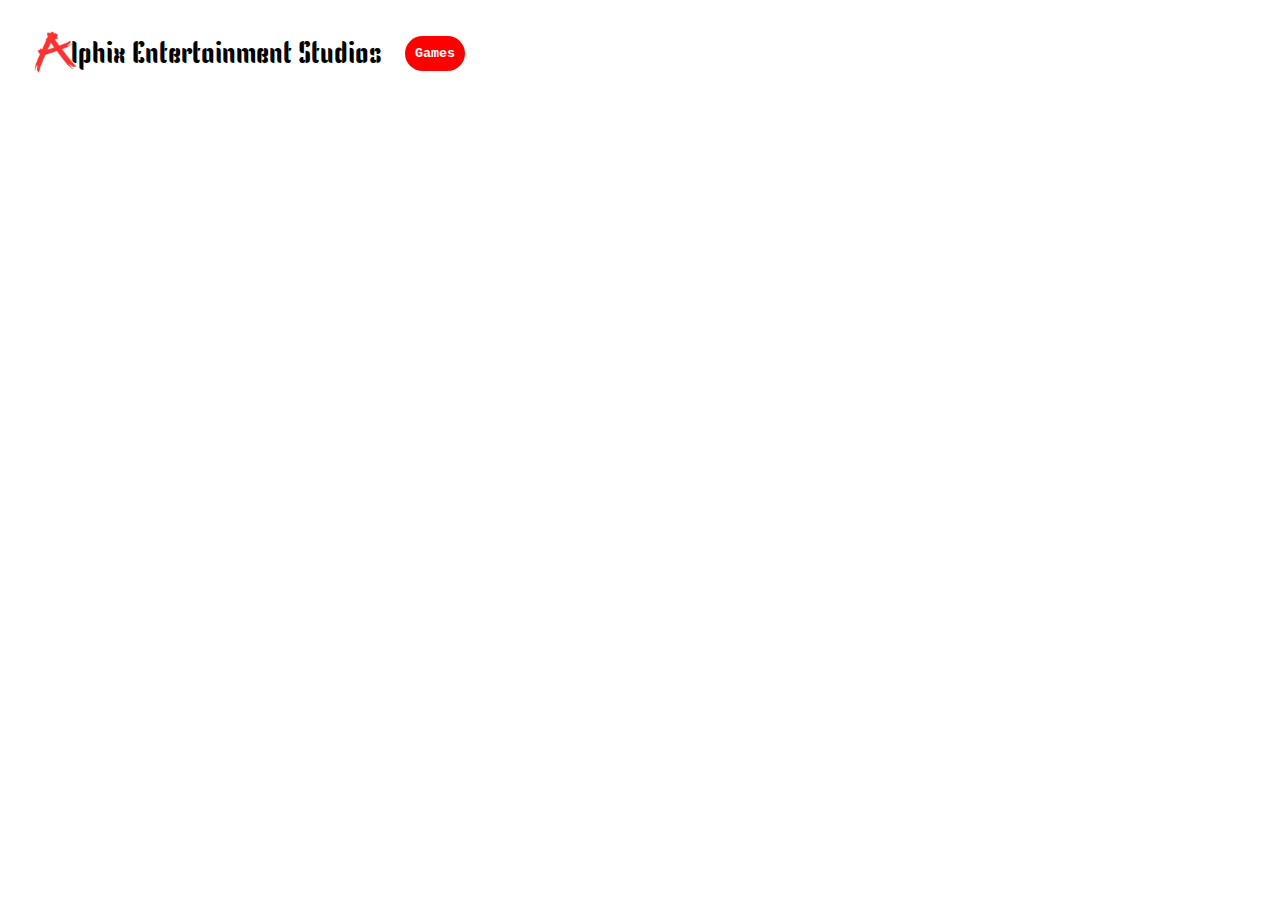
<file: index.html>
<!DOCTYPE html>
<html xmlns="https://www.w3.org/1999/xhtml" lang="en-US" class="no-js">
<head>
    <meta charset="UTF-8">
    <meta name="viewport" content="width=device-width, initial-scale=1.0">
    <link rel="preconnect" href="https://fonts.googleapis.com">
<link rel="preconnect" href="https://fonts.gstatic.com" crossorigin>
<link rel="preconnect" href="https://fonts.googleapis.com">
<link rel="preconnect" href="https://fonts.gstatic.com" crossorigin>
<link href="https://fonts.googleapis.com/css2?family=Kenia&display=swap" rel="stylesheet">
    <title>Alphix Entertainment Studios</title>
    <link rel="stylesheet" type="text/css" href="CSS/style.css">
</head>
<body>
    <div class="nav-bar">
        <img src="alphix logo.png" alt="alphix-logo">
        <a href="#">lphix Entertainment Studios</a>
        <!-- Add a class to the Games button -->
        <button class="dropbtn">Games</button>
        <div class="dropdown-content">
            <a href="#">Code 9</a>
            <a href="#">Criminal Ways</a>
            <a href="#">The Wolf's Legend</a>
            <a href="#">Tigre</a>
        </div>
    </div>
    <script>
       // Get the Games button element
const gamesButton = document.querySelector('.dropbtn');

// Get the dropdown content element
const dropdownContent = document.querySelector('.dropdown-content');

// Add an event listener to the Games button element
gamesButton.addEventListener('mouseover', () => {
  // Show the dropdown content
  dropdownContent.style.display = 'block';
});

// Add an event listener to the dropdown content element
dropdownContent.addEventListener('mouseout', () => {
  // Hide the dropdown content
  dropdownContent.style.display = 'none';
});

    </script>
</body>
</html>
</file>
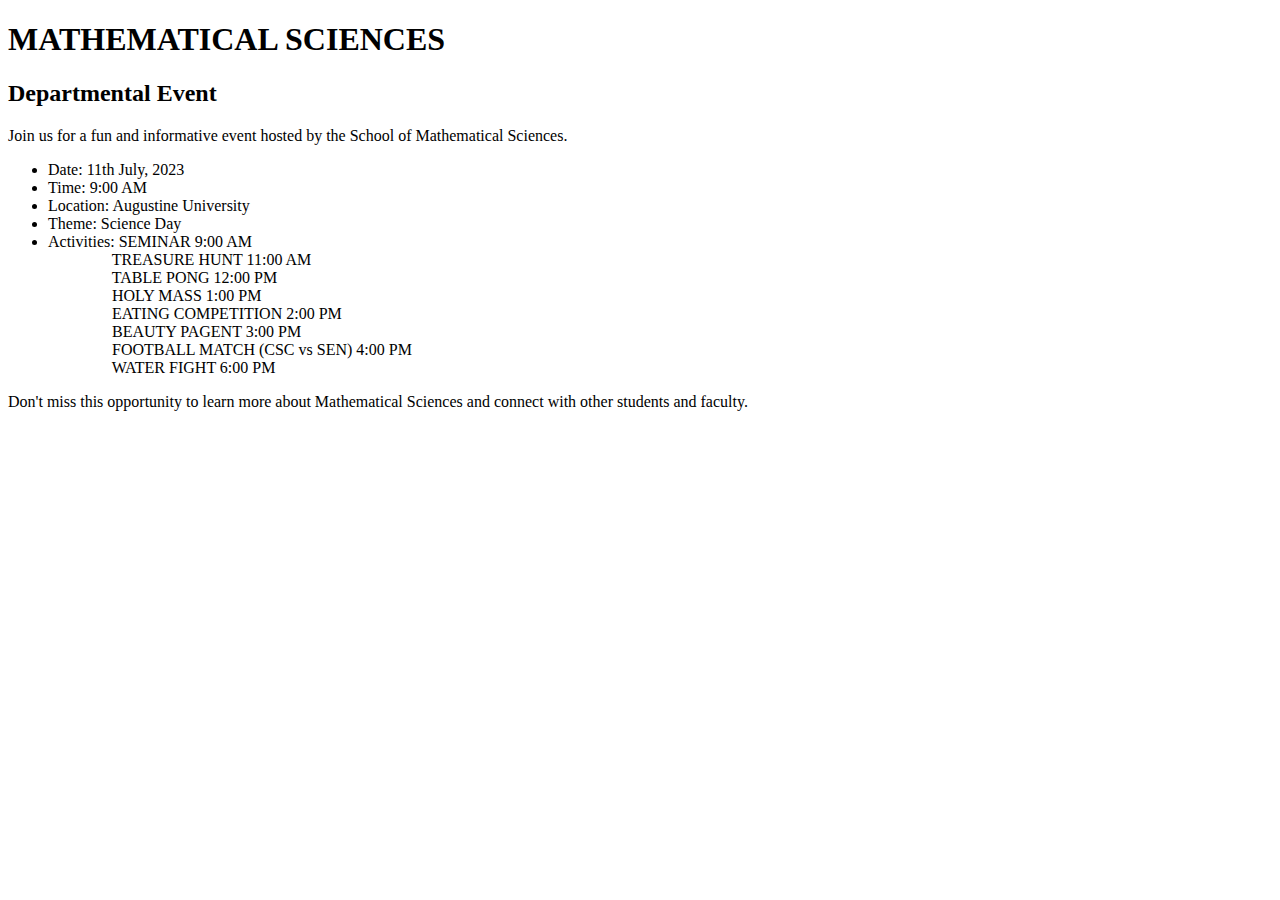
<file: support.html>
<!DOCTYPE html>
<html>
<head>
	<title>Frequently Asked Questions</title>
</head>
<body>
	<h1>MATHEMATICAL SCIENCES</h1>
	<h2>Departmental Event</h2>
	<p>Join us for a fun and informative event hosted by the School of Mathematical Sciences.</p>
	<ul>
		<li>Date: 11th July, 2023</li>
		<li>Time: 9:00 AM</li>
		<li>Location: Augustine University</li>
		<li>Theme: Science Day</li>
		<li>Activities: SEMINAR 9:00 AM<br>
			&nbsp&nbsp&nbsp&nbsp&nbsp&nbsp&nbsp&nbsp&nbsp&nbsp&nbsp&nbsp&nbsp&nbsp&nbsp TREASURE HUNT 11:00 AM<br>
			&nbsp&nbsp&nbsp&nbsp&nbsp&nbsp&nbsp&nbsp&nbsp&nbsp&nbsp&nbsp&nbsp&nbsp&nbsp TABLE PONG 12:00 PM<br>
			&nbsp&nbsp&nbsp&nbsp&nbsp&nbsp&nbsp&nbsp&nbsp&nbsp&nbsp&nbsp&nbsp&nbsp&nbsp HOLY MASS 1:00 PM<br>
			&nbsp&nbsp&nbsp&nbsp&nbsp&nbsp&nbsp&nbsp&nbsp&nbsp&nbsp&nbsp&nbsp&nbsp&nbsp EATING COMPETITION 2:00 PM<br>
			&nbsp&nbsp&nbsp&nbsp&nbsp&nbsp&nbsp&nbsp&nbsp&nbsp&nbsp&nbsp&nbsp&nbsp&nbsp BEAUTY PAGENT 3:00 PM<br>
			&nbsp&nbsp&nbsp&nbsp&nbsp&nbsp&nbsp&nbsp&nbsp&nbsp&nbsp&nbsp&nbsp&nbsp&nbsp FOOTBALL MATCH (CSC vs SEN) 4:00 PM<br>
			&nbsp&nbsp&nbsp&nbsp&nbsp&nbsp&nbsp&nbsp&nbsp&nbsp&nbsp&nbsp&nbsp&nbsp&nbsp WATER FIGHT 6:00 PM
		</li>
	</ul>
	<p>Don't miss this opportunity to learn more about Mathematical Sciences and connect with other students and faculty.</p>
</body>
</html>
</file>
<file: CSS/style.css>
/* Add some CSS for the dropdown */
 *{
  font-family: 'Kenia', cursive;
 }
 .dropdown-content {
  display: none;
  position: absolute;
  background-color: #f9f9f9;
  min-width: 160px;
  box-shadow: 0px 8px 16px 0px rgba(0,0,0,0.2);
  z-index: 1;
   /* Prevent the mouse events from reaching the drop-down content when the user is hovering over the Games button */
  pointer-events: none;
  padding: 60px;
    /* Prevent the dropdown content from overflowing the screen */
  overflow-y: auto;

 }
 
 .dropdown-content a {
   /* Allow the user to click on the links in the drop-down menu */
   pointer-events: auto;
   color: black;
   padding: 12px 16px;
   text-decoration: none;
   display: block;
 }
 
 .dropdown-content a:hover {
  background-color: #ddd;
 }
 
 /* Show the dropdown when hovering over the Games button */
 .dropbtn:hover + .dropdown-content,
 .dropdown-content:hover {
  display: block;
 }
 
     /* Add CSS to place the image, link, and Games button on the same line */
     .nav-bar img,
     .nav-bar a,
     .nav-bar .dropbtn {
         vertical-align: middle;
         display: inline-block;
         margin-right: 10px; /* Add some spacing between elements */
     }
     .nav-bar img{
      width: 90px;
     }
     .nav-bar a{
      text-decoration: none;
      font-size: 30px;
      color: black;
      position: relative;
      right: 40px;
     }
     .dropbtn{
      font-family:'Courier New', Courier, monospace;
     }

     .dropdown-content a {
      cursor: pointer;
      }
     .dropdown-content a:active {
      position: relative;
      }
      .dropbtn{
        border-style: none;
        color: white;
        background-color: red;
        font-weight: bold;
        border-radius: 50rem;
        padding: 10px;
        margin-left: -30px;
      }
      .dropbtn:hover {
        color: red;
        background-color: white;
        border-color: red;
        transition: 0.5s;
        box-shadow: 0px 8px 16px 0px rgba(165, 19, 19, 0.2);
      }
</file>
